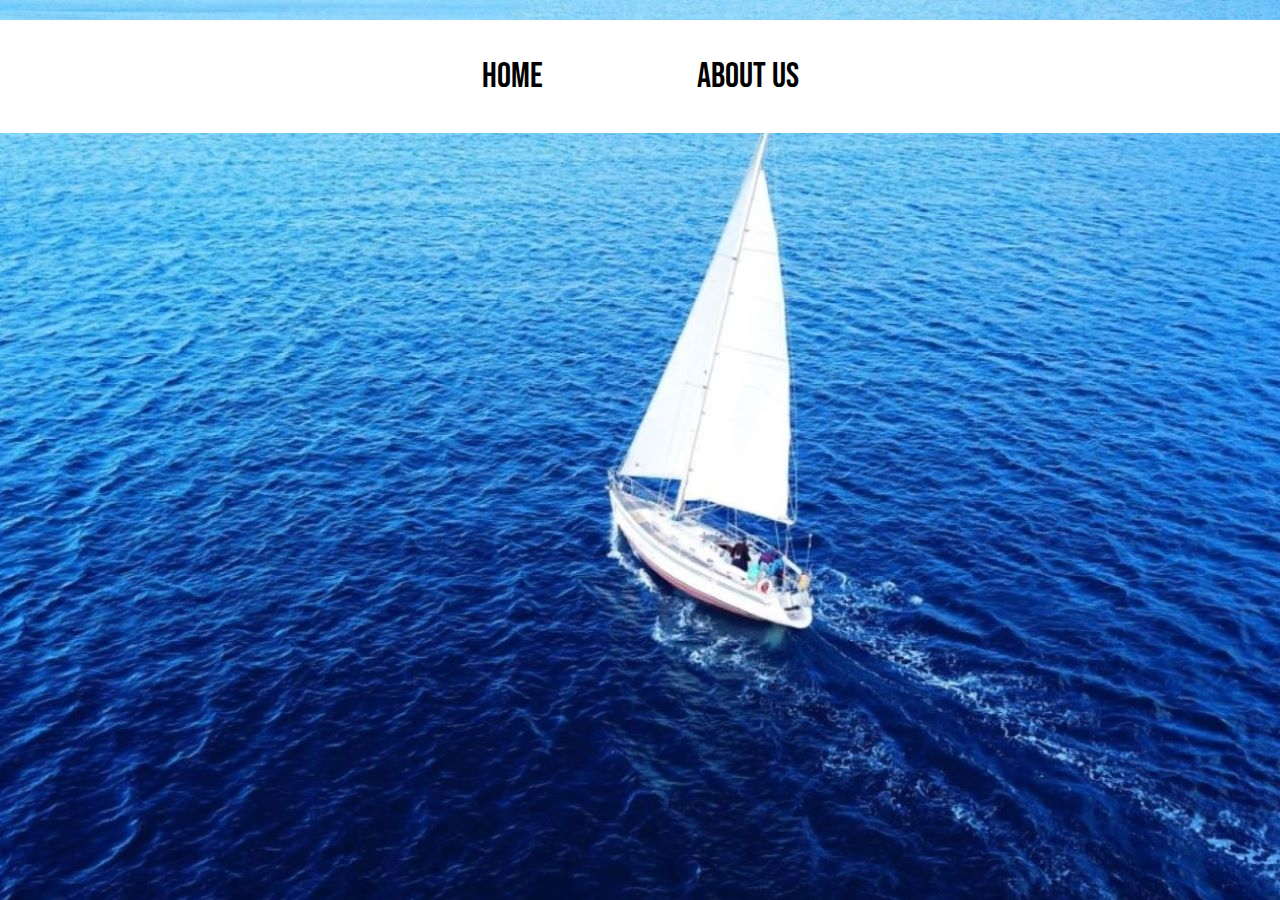
<file: about.html>
<!DOCTYPE html>
<html lang="en" dir="ltr">
  <head>
    <link href="https://fonts.googleapis.com/css2?family=Bebas+Neue&family=Montserrat:ital,wght@1,500&display=swap" rel="stylesheet">
    <link rel="stylesheet" href="style.css">
    <meta charset="utf-8">
    <title>Sailing homepage</title>
  </head>
  <body>


   <div class="conatainer">

   <nav>
     <ul>
       <li><a href="index.html">Home</a></li>
       <li><a href="about.html">About Us</a></li>
     </ul>
   </nav>

   </div>

  </body>
</html>
</file>
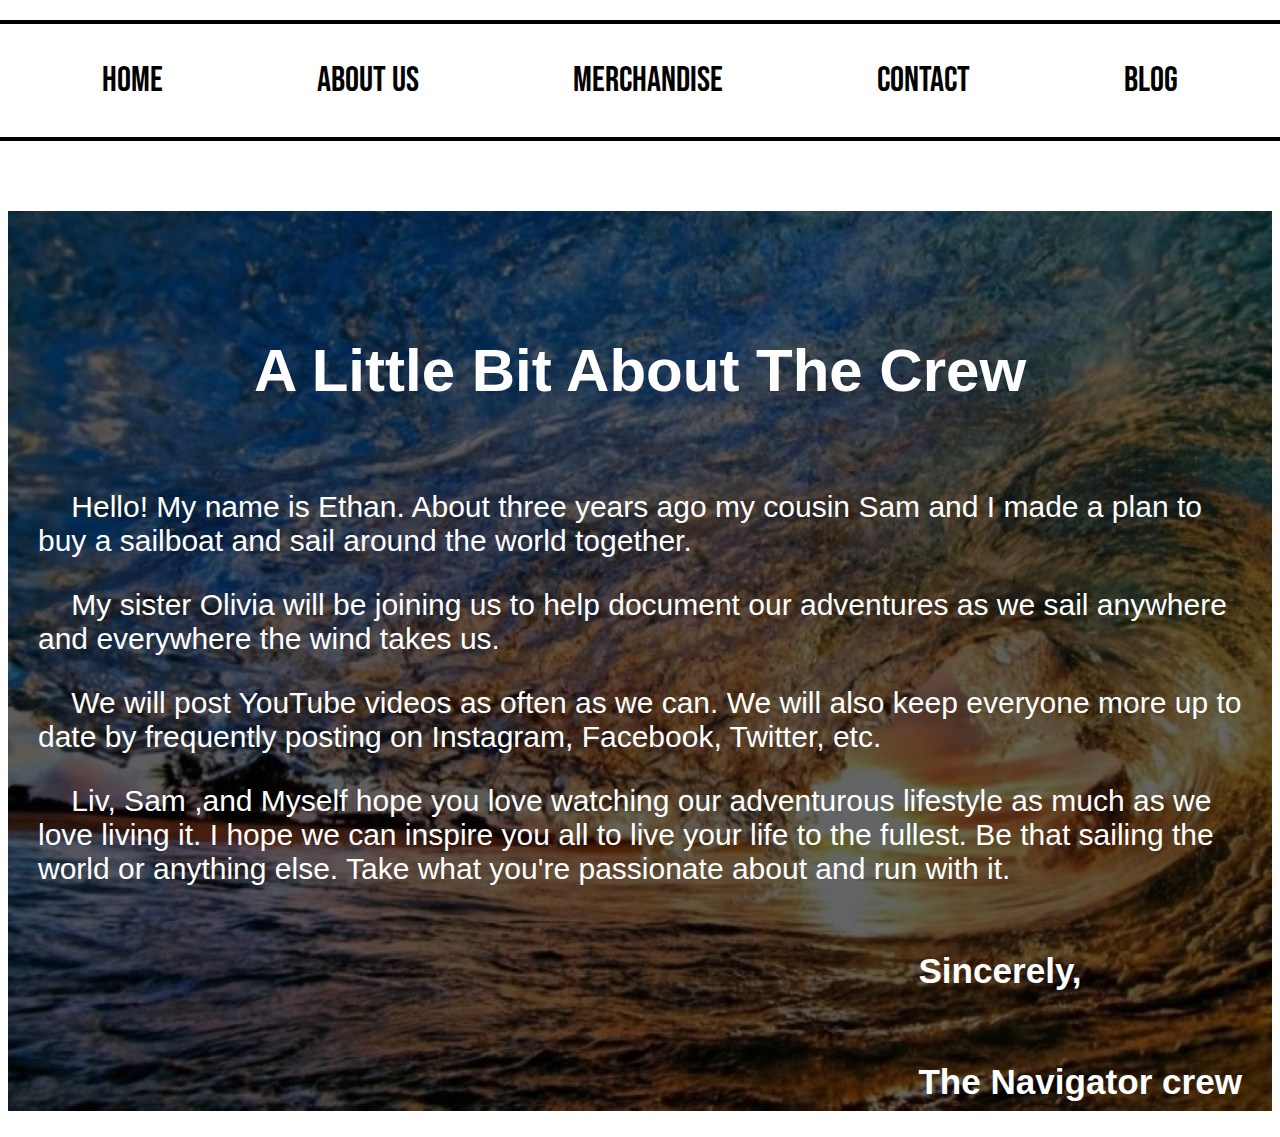
<file: about/about.html>
<!DOCTYPE html>
<html lang="en" dir="ltr">
  <head>
    <link href="https://fonts.googleapis.com/css2?family=Bebas+Neue&family=Montserrat:ital,wght@1,500&display=swap" rel="stylesheet">
    <link href="https://fonts.googleapis.com/css2?family=Montserrat:ital,wght@1,500&display=swap" rel="stylesheet">
    <link rel="stylesheet" href="about.css">
    <meta charset="utf-8">
    <title>Sailing homepage</title>
  </head>
  <body>


<div class="conatainer">

  <div class="top-line">
  </div>

    <nav>
      <ul>
        <li><a href="../index.html">Home</a></li>
        <li><a href="about.html">About Us</a></li>
        <li><a href="../merchandise/merchandise.html">Merchandise</a></li>
        <li><a href="../contact/contact.html">Contact</a></li>
        <li><a href="../blog/blog.html">Blog</a></li>
      </ul>
    </nav>

    <div class="bottom-line">
    </div>

</div>

   <div class="about-us-box">
        <div class="transparent">



      <div class="inner-text">
      </div>

          <div class="insides">
            <div class="title"><h1>A Little Bit About The Crew</h1></div>
                  <div class="paragraphs">
                     <p>Hello! My name is Ethan. About three years ago my cousin Sam and I made a plan to buy a sailboat and sail around the world together.</p>
                     <p>My sister Olivia will be joining us to help document our adventures as we sail anywhere and everywhere the wind takes us.</p>
                     <p>We will post YouTube videos as often as we can. We will also keep everyone more up to date by frequently posting on Instagram, Facebook, Twitter, etc.</p>
                     <p>Liv, Sam ,and Myself hope you love watching our adventurous lifestyle as much as we love living it. I hope we can inspire you all to live your life to the fullest. Be that sailing the world or anything else. Take what you're passionate about and run with it. </p>
                 </div>
                 <div class="signature">
                    <h3>Sincerely,</h3>
                      <div class="signature-2">
                         <h3>The Navigator crew</h3>
                      </div>
                 </div>
          </div>



        </div>
   </div>











  </body>
</html>
</file>
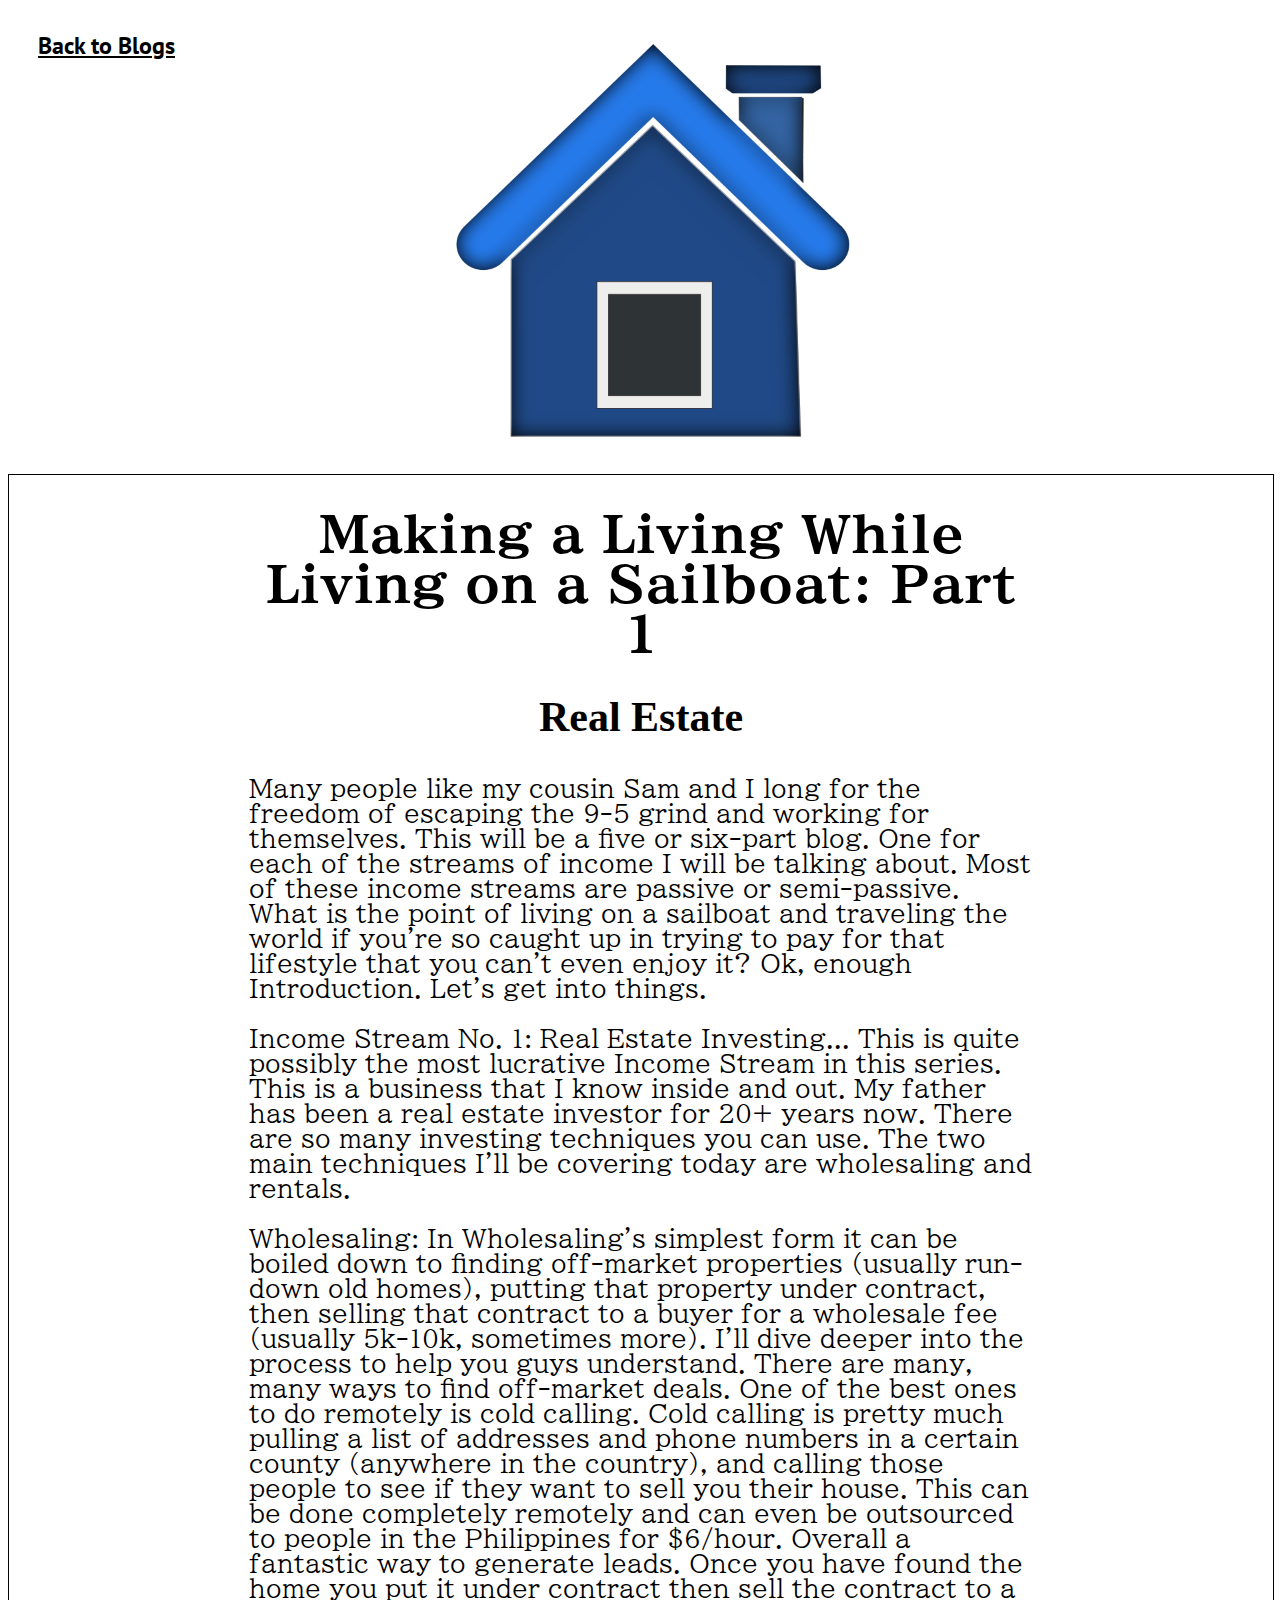
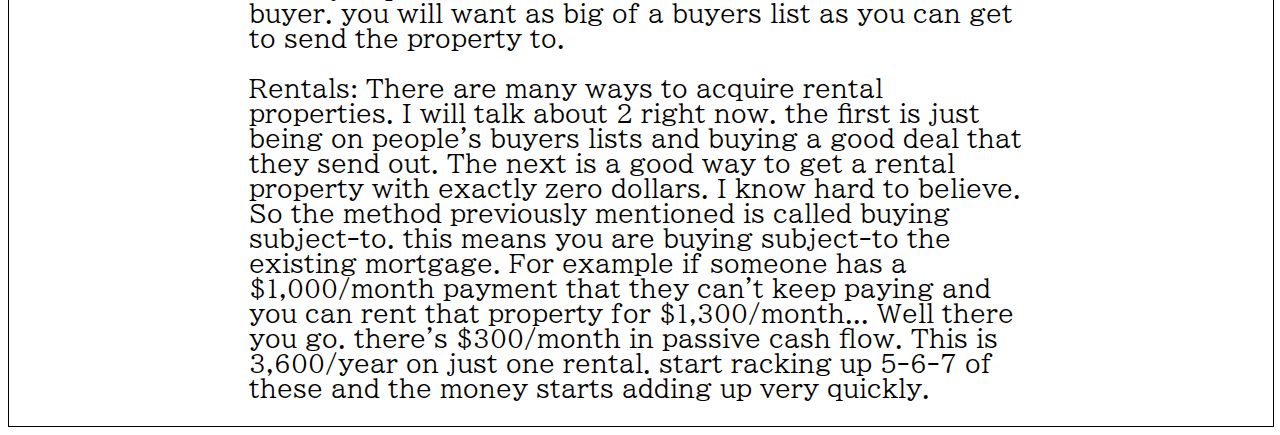
<file: blog/Real Estate/real-estate.html>
<!DOCTYPE html>
<html lang="en" dir="ltr">
  <head>
    <link href="https://fonts.googleapis.com/css2?family=Bebas+Neue&family=Montserrat:ital,wght@1,500&display=swap" rel="stylesheet">
    <link href="https://fonts.googleapis.com/css2?family=Montserrat:ital,wght@1,500&display=swap" rel="stylesheet">
    <link rel="stylesheet" href="real-estate.css">
    <link href="https://fonts.googleapis.com/css2?family=BIZ+UDPMincho&family=Bebas+Neue&family=Montserrat:ital,wght@1,500&family=PT+Sans&display=swap" rel="stylesheet">
    <meta charset="utf-8">
    <title></title>
  </head>
  <body>

  <div class="back-button">
    <h2><a href="../blog.html">Back to Blogs</a></h2>
  </div>

  <div class="house-pic">
    <img src="../../images/real-estate.png" alt="house picture">
  </div>

   <div class="flexbox container">
       <div class="real-estate-blog">

           <div class="title">
             <h1>Making a Living While Living on a Sailboat: Part 1</h1>
           </div>

           <div class="sub-title">
             <h2>Real Estate</h2>
           </div>

           <div class="blog-guts">
             <p>Many people like my cousin Sam and I long for the freedom of escaping the 9-5 grind and working for themselves. This will be a five or six-part blog. One for each of the streams of income I will be talking about. Most of these income streams are passive or semi-passive. What is the point of living on a sailboat and traveling the world if you're so caught up in trying to pay for that lifestyle that you can't even enjoy it? Ok, enough Introduction. Let's get into things.</p>
             <p>Income Stream No. 1: Real Estate Investing... This is quite possibly the most lucrative Income Stream in this series. This is a business that I know inside and out. My father has been a real estate investor for 20+ years now. There are so many investing techniques you can use. The two main techniques I'll be covering today are wholesaling and rentals.</p>
             <p>Wholesaling: In Wholesaling's simplest form it can be boiled down to finding off-market properties (usually run-down old homes), putting that property under contract, then selling that contract to a buyer for a wholesale fee (usually 5k-10k, sometimes more). I'll dive deeper into the process to help you guys understand. There are many, many ways to find off-market deals. One of the best ones to do remotely is cold calling. Cold calling is pretty much pulling a list of addresses and phone numbers in a certain county (anywhere in the country), and calling those people to see if they want to sell you their house. This can be done completely remotely and can even be outsourced to people in the Philippines for $6/hour. Overall a fantastic way to generate leads. Once you have found the home you put it under contract then sell the contract to a buyer. you will want as big of a buyers list as you can get to send the property to.</p>
             <p>Rentals: There are many ways to acquire rental properties. I will talk about 2 right now. the first is just being on people's buyers lists and buying a good deal that they send out. The next is a good way to get a rental property with exactly zero dollars. I know hard to believe. So the method previously mentioned is called buying subject-to. this means you are buying subject-to the existing mortgage. For example if someone has a $1,000/month payment that they can't keep paying and you can rent that property for $1,300/month... Well there you go. there's $300/month in passive cash flow. This is 3,600/year on just one rental. start racking up 5-6-7 of these and the money starts adding up very quickly.</p>

           </div>








       </div>
   </div>

  </body>
</html>
</file>
<file: style.css>
html {

background-image: url(images/sailboat.jpg)

}


.conatainer {
background-color: white;
margin: 20px -10px;


}

nav {
  text-align: center;


}


nav ul {
margin: 0px;
padding: 0px;
list-style: none;

}

nav li {
display: inline-block;
margin-left: 40px;
margin-right: 40px;
padding: 35px;
font-family: 'Bebas Neue', cursive;

}

nav a {
color: black;
text-decoration: none;
text-transform: uppercase;
font-size: 35px;



}

nav ul li :hover {
text-decoration: overline;

}

.top-line {
height: 4px;
width: 100%;
background-color: black;

}

.bottom-line {
  height: 4px;
  width: 100%;
  background-color: black;



}
</file>
<file: about/about.css>
html {

background-color: white;

}


.conatainer {
background-color: white;
margin: 20px -10px;


}

nav {
  text-align: center;


}


nav ul {
margin: 0px;
padding: 0px;
list-style: none;

}

nav li {
display: inline-block;
margin-left: 40px;
margin-right: 40px;
padding: 35px;
font-family: 'Bebas Neue', cursive;

}

nav a {
color: black;
text-decoration: none;
text-transform: uppercase;
font-size: 35px;

}

nav ul li :hover {
text-decoration: overline;


}

.about-us-box {
width: 100%;
height: 100%;
background-image: url(../images/ocean.jpg);
background-repeat: no-repeat;
margin-left: 0px;
margin-right: 0px;



}

.transparent {
width: 100%;
height: 900px;
background-color: rgba(0,0,0, 0.6);
font-family: 'PT Sans', sans-serif;
margin-top: 70px;


}

.inner-text {
text-align: center;
color: white;
font-size: 30px;
padding-top: 100px;

}

.insides {
color: white;
font-size: 30px;
padding: 30px;

}

.top-line {
height: 4px;
width: 100%;
background-color: black;

}

.bottom-line {
  height: 4px;
  width: 100%;
  background-color: black;

}

.signature-2 {
float: right;

}


.signature {
float: right;
}

.paragraphs{
text-indent: 25pt;

}

.title {
text-align: center;
margin-top: -45px;
padding-bottom: 15px;

}
</file>
<file: blog/Real Estate/real-estate.css>
a {
text-decoration: none;
color: black;

}

.back-button {
width: 11%;
margin-left: 30px;
margin-top: 30px;
height: 30px;
padding-bottom: 20px;
text-decoration: underline;
font-family: 'PT Sans', sans-serif;

}





.house-pic {
display: block;
margin-left: auto;
margin-right: auto;
width: 38%;
margin-top: -110px;
}

.flexbox-container {


}

.real-estate-blog {
width: 100%;
min-height: 200px;
border: 1px solid black;

}

.title {
font-family: 'BIZ UDPMincho', serif;
text-align: center;
font-size: 25px;
margin-right: 240px;
margin-left: 240px;
}

.blog-guts {
font-family: 'BIZ UDPMincho', serif;
font-size: 25px;
margin-left: 240px;
margin-right: 240px;

}

.sub-title {

  text-align: center;
  font-size: 28px;
}
</file>
